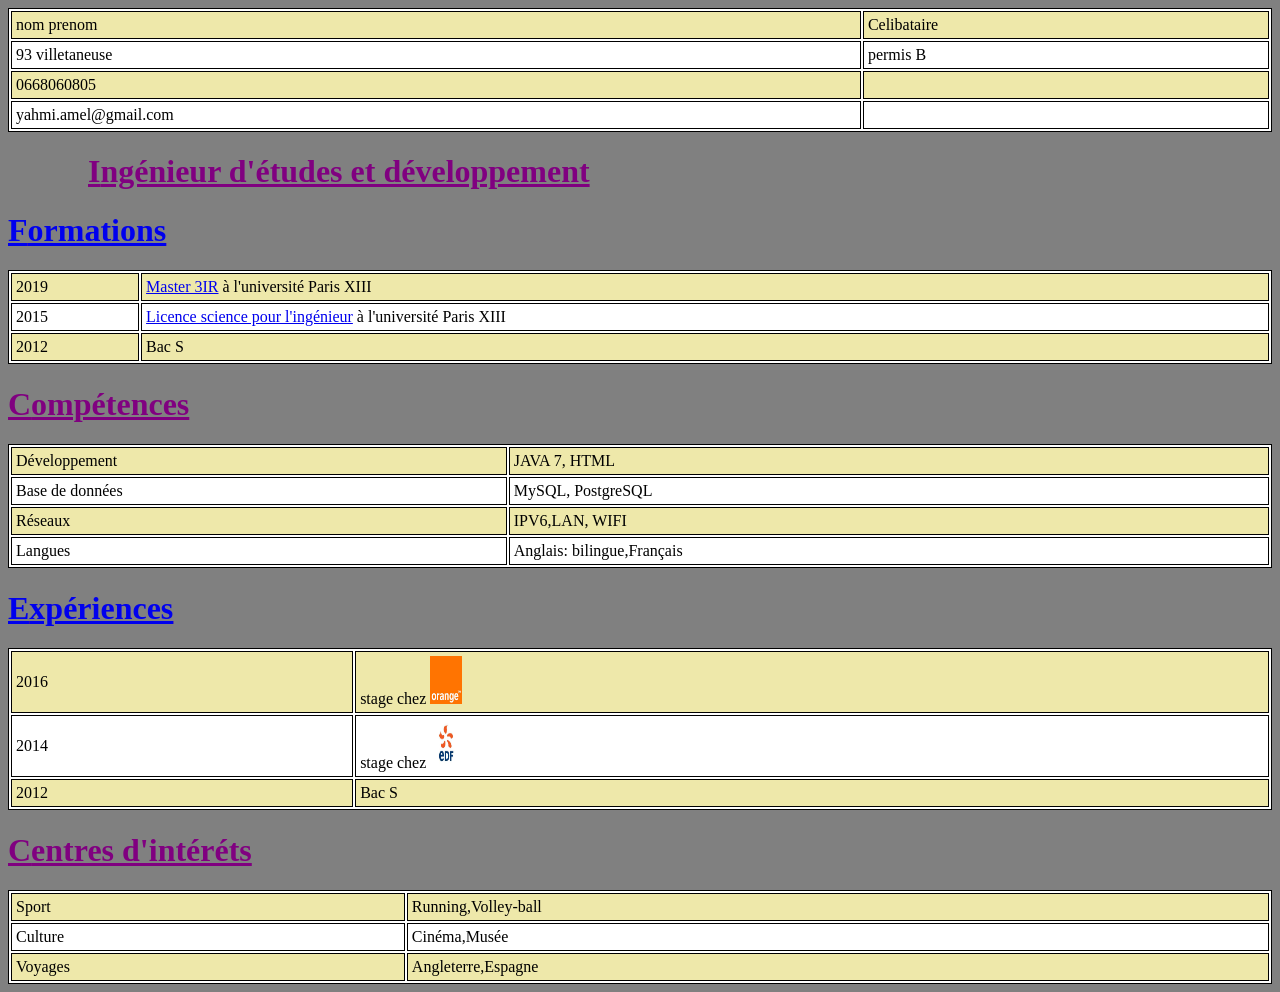
<file: tp1/index.html>
<!doctype html>
<html>
    <head>
        <meta charset="utf-8">
        <meta http-equiv="x-ua-compatible" content="ie=edge">
        <title>TP1</title>
        <meta name="description" content="">
        <meta name="viewport" content="width=device-width, initial-scale=1">

        <link rel="apple-touch-icon" href="apple-touch-icon.png">
        <link rel="stylesheet" href="style.css">
        <!-- Place favicon.ico in the root directory -->
         <!--
        <style>
          body{
              background-color: #e9ebee;              
              font-family: system, -apple-system, ".SFNSText-Regular", "San Francisco", "Roboto", "Segoe UI", "Helvetica Neue", "Lucida Grande", sans-serif;
              font-size: 16px;
              margin: 0 auto;
              max-width: 800px;              
          }
        </style>
        -->
        <!-- Code à dé-commenter si besoin de fichier CSS ou JS -->
        <!--<link rel="stylesheet" href="style.css">-->
        <!--<script src="main.js"></script>-->
    </head>
    <body> 
             
      <!--  <h1>TP1 </h1>
        <!-- Add your site or application content here -->
        <!--<p>Hello world! This is HTML5 Boilerplate.</p>
        <img src="../galilee.png" alt="Logo Galilee"/> -->
        
        <table width="100%" border="1">
        
                <tr>
                   <td> nom prenom</td>
                   <td> Celibataire</td>
                </tr>
                <tr>
                       <td> 93 villetaneuse</td>
                       <td>permis B</td>
                </tr>
                <tr>
                       <td> 0668060805</td>
                       <td></td>
                </tr>
                <tr>
                       <td class="c1"> yahmi.amel@gmail.com</td>
                       <td></td>
                </tr>
               </table>
        <h1 class="h"> Ingénieur d'études et développement</h1>

        <h1><a href="accueil.html" >formations</a></h1>

        <table width="100%" border="1">
        
                <tr>
                   <td> 2019</td>
                   <td> <a href="https://galilee.univ-paris13.fr/master/master-ingenierie-innovation-images-reseaux-m3ir/"> Master 3IR</a> à l'université Paris XIII</td>
                </tr>
                <tr>
                       <td> 2015</td>
                       <td> <a href="https://galilee.univ-paris13.fr/master/master-ingenierie-innovation-images-reseaux-m3ir/">Licence science pour l'ingénieur</a> à l'université Paris XIII</td>
                </tr>
                <tr>
                       <td> 2012</td>
                       <td> Bac S</td>
                </tr>
                </table>
        <h1>Compétences</h1>
        <table width="100%" border="1">
        
                <tr>
                   <td> Développement</td>
                   <td> JAVA 7, HTML</td>
                </tr>
                <tr>
                       <td> Base de données</td>
                       <td>MySQL, PostgreSQL</td>
                </tr>
                <tr>
                       <td> Réseaux</td>
                       <td> IPV6,LAN, WIFI</td>
                </tr>
                <tr>
                       <td> Langues</td>
                       <td> Anglais: bilingue,Français</td>
                </tr>
               </table>

               <h1><a href="accueil.html">Expériences</a></h1>

               <table width="100%" border="1">
        
                <tr>
                   <td > 2016</td>
        
                   <td> stage chez <img src="orange.jpg"> </td>
                   

                </tr>
                <tr>
                       <td> 2014</td>
                       <td>stage chez <img src="edf.jpg"> </td>
                       
                </tr>
                <tr>
                       <td> 2012</td>
                       <td> Bac S</td>
                </tr>

            </table>
        <h1>Centres d'intéréts</h1>
        <table width="100%" border="1">
        
                <tr>
                   <td> Sport</td>
                   <td> Running,Volley-ball</td>
                </tr>
                <tr>
                       <td> Culture</td>
                       <td>Cinéma,Musée</td>
                </tr>
                <tr>
                       <td> Voyages</td>
                       <td> Angleterre,Espagne</td>
                </tr>
                </table>





    </body>
</html>
</file>
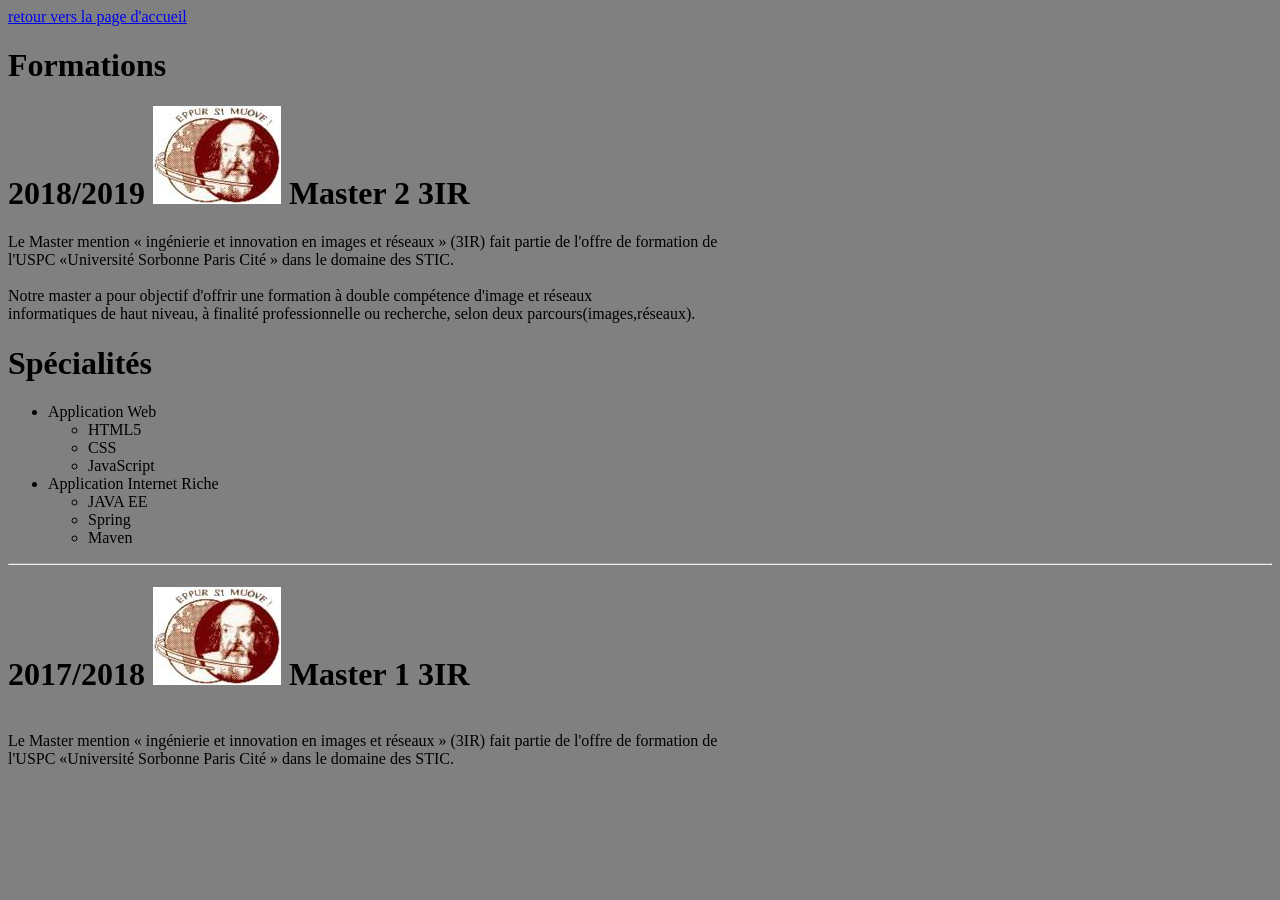
<file: tp1/accueil.html>
<!doctype html>
<html>
    <head>
        <meta charset="utf-8">
        <meta http-equiv="x-ua-compatible" content="ie=edge">
        <title>TP1</title>
        <meta name="description" content="">
        <meta name="viewport" content="width=device-width, initial-scale=1">

        <link rel="apple-touch-icon" href="apple-touch-icon.png">
        <link rel="stylesheet" href="style1.css">
    </head>
    <body>
        
        <a href="index.html" > retour vers la page d'accueil</a>
        <h1>Formations</h1>
        <h1> 2018/2019 <img src="galilee.jpg"> Master 2 3IR</h1>
        <p> Le Master mention « ingénierie et innovation en images et réseaux » (3IR) fait partie de l'offre  de formation de<br> l'USPC  
            «Université Sorbonne Paris Cité » dans le domaine des STIC.
            <br><br>
            Notre master a pour objectif d'offrir une formation à double compétence d'image et réseaux <br>
            informatiques de haut niveau, à finalité professionnelle ou recherche, selon deux parcours(images,réseaux).

        



        <h1>Spécialités</h1>
        <ul>
           <li> Application Web</li>
             <ul>
                 <li>HTML5</li>
                 <li>CSS</li>
                 <li>JavaScript</li>
             </ul>
            <li>Application Internet Riche</li> 
               <ul>
                   <li>JAVA EE</li>
                   <li>Spring</li>
                   <li>Maven</li>
               </ul>
        </ul>
       <hr>
       <h1> 2017/2018 <img src="galilee.jpg"> Master 1 3IR</h1>
       <br>
       Le Master mention « ingénierie et innovation en images et réseaux » (3IR) fait partie de l'offre  de formation de<br> l'USPC  
       «Université Sorbonne Paris Cité » dans le domaine des STIC.





    


    </body>
    </html>
</file>
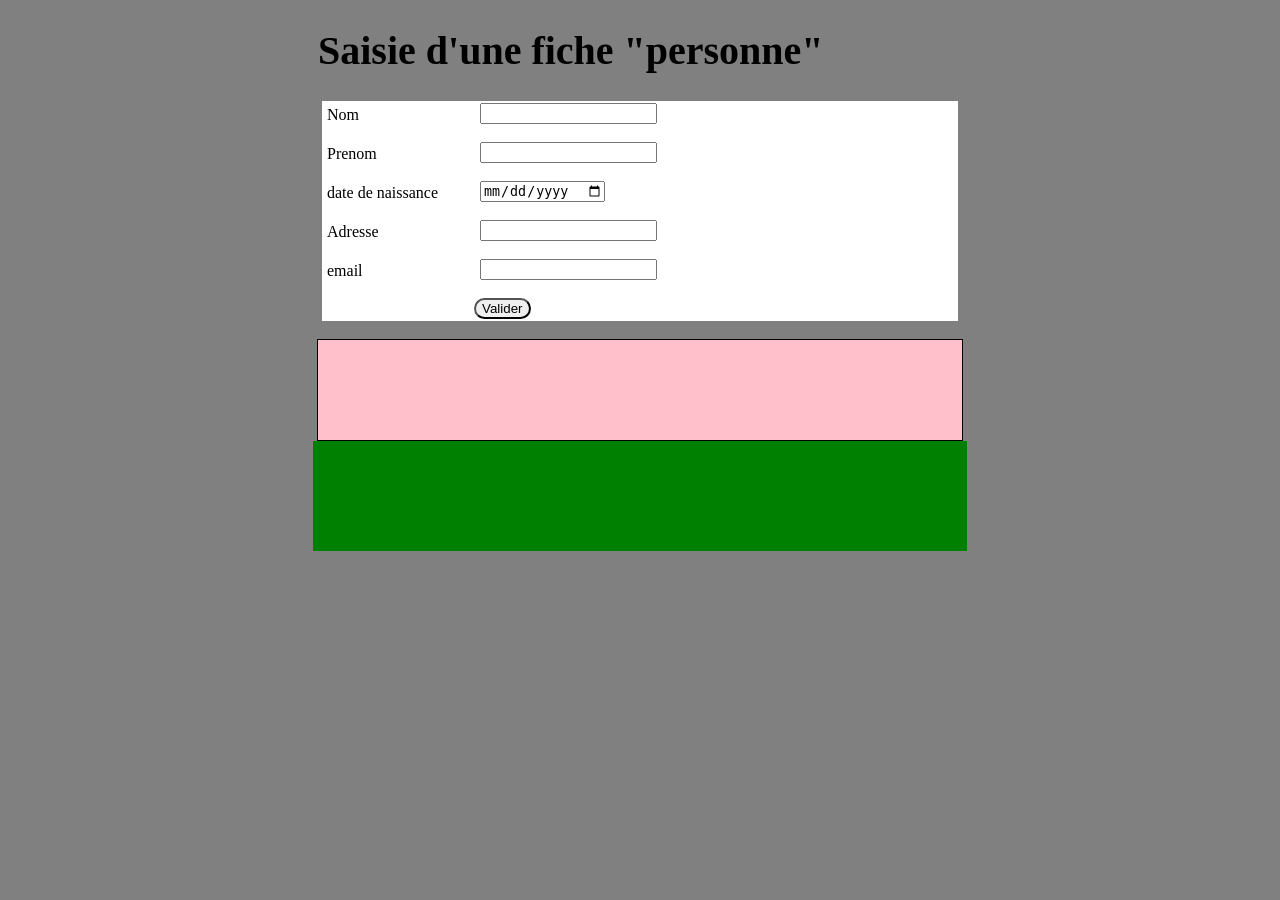
<file: tp2/formulaire.html>
<!doctype html>
<html>
    <head>
        <h1>Saisie d'une fiche "personne"</h1>
        <link rel="stylesheet" href="formulaire.css">
        <script type="text/javascript" src="formulaire.js"></script>

    </head>
    <body>

        <form method="post" action="traitement.php">

            <label for="Nom">Nom </label>
                <input type="text" name="Nom" id="Nom" class="Nom" maxlength="20" minlength="5" />
                <br><br>
            
            <label for="Prenom">Prenom </label>
                <input type="text" name="Prenom" id="Prenom" class="Prenom" maxlength="20" minlength="5"/>
            <br><br>

            <label for="date "> date de naissance </label>
                <input type="date" id="date " name="date" class="date"/><br><br>


                <label for="Adresse">Adresse </label>
                <input type="text" name="Adresse" id="Adresse" class="Adresse" maxlength="20" minlength="5"/><br><br>


            
                <label for="email">email</label>
                <input type="email" id="email" name="email"  class="email" maxlength="20" minlength="5"/><br><br>
             
            <input id="button" type="button" value="Valider" 
            onclick="validation()"/><br>

        

        </form>
         <br>
       

        <div id="error" minlength="5"> 
        
         </div>

         <div id="Resultat"> 
        
            </div>






    </body>


















</html>
</file>
<file: tp1/style.css>
td{
    border:1px solid black;
    padding:4px;
}

table{
    /*border-collapse: collapse;*/
    border:1px solid black;
    width:100%;
    background-color: white;
}
img{
    width:2em;
    height:3em;
}
body{
    background-color: gray;
}
a:hover{
    color:orange;
}
tr:nth-child(2n+1){
    background-color: palegoldenrod;
}
tr:hover{
    
     background-color:green;
}
img:hover{
    transform:scale(5);
}
@media only screen and (max-width:900px){
    body{
        background-color: blueviolet;
    }
}

.h{
    text-indent:80px;
    font-weight: bolder;
    text-decoration: underline;
}
h1::first-letter{
    text-transform: uppercase;
    font-weight: 700;
}
h,h1{
text-decoration: underline;
color:purple;
}
</file>
<file: tp1/style1.css>
body{
    background-color:gray;
    
}
</file>
<file: tp2/formulaire.css>
label{
    display: :block;
    width:150px;
    float:left;
    padding: 3px;
    

}
form{
    border:2px solid white;
    width:50%;
    background-color:white;
    margin:0 auto;
   
}
body{
    background-color: gray;
}
.d1{
    display: :block;
  
    float:left;
}

#button{
    margin-left:150px;
    border-radius: 1em;

}

#error{

    background-color: pink;
    padding: 50px;
    border: 1px solid black;
    width: 43%;
    text-align: center;
    margin: 0 auto;

    
    

}
#Resultat{
     background-color : green;
     padding : 5px;
     text-decoration-color: white;
     border: 50px solid green;
     width: 43%;
     margin: 0 auto;
}
h1{
    text-indent:310px;
    font-weight: 600;
    font-size: 40px;
}
</file>
